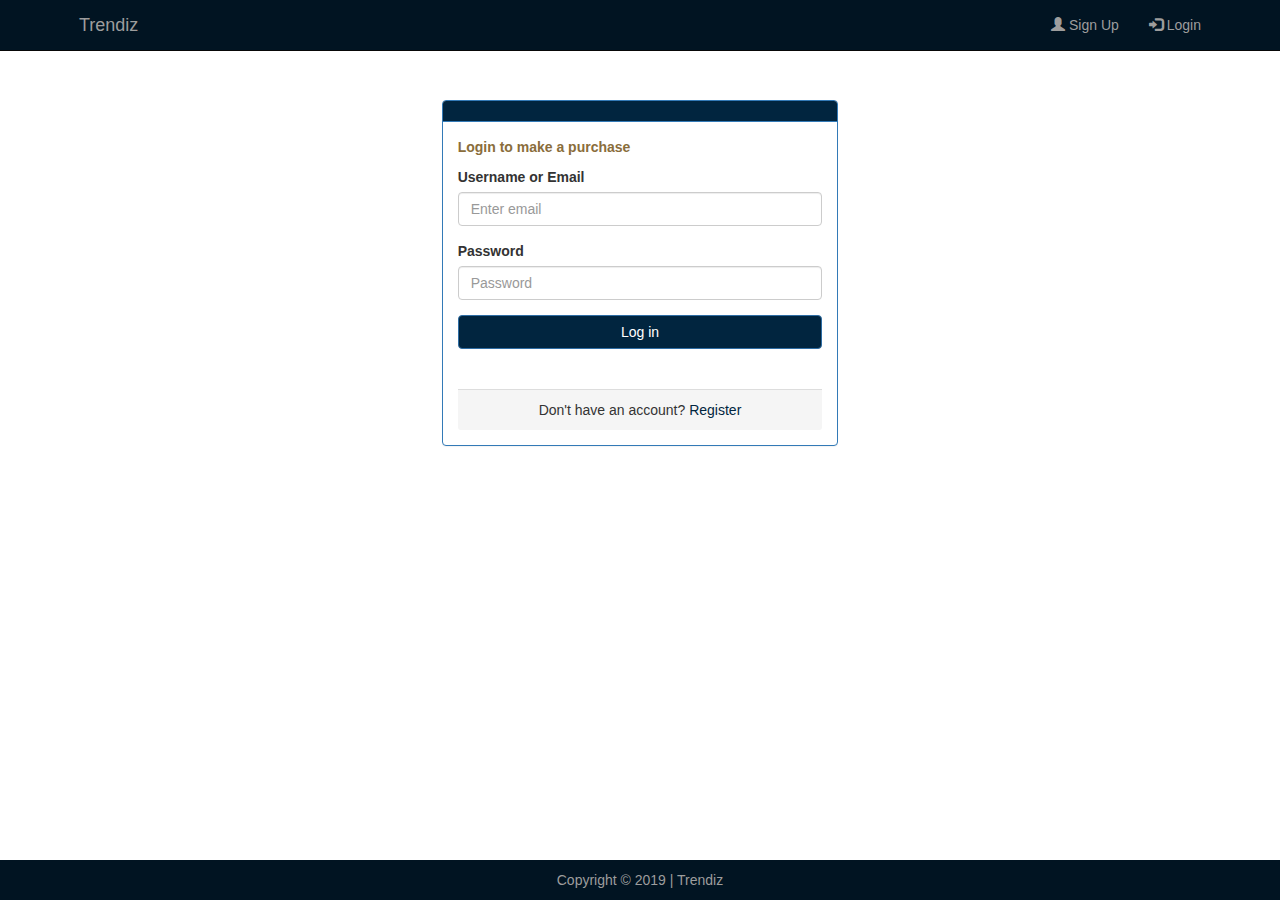
<file: login.html>
<!DOCTYPE html>
<html lang="en">

<head>
    <meta charset="UTF-8">
    <meta name="viewport" content="width=device-width, initial-scale=1.0">
    <meta http-equiv="X-UA-Compatible" content="ie=edge">
    <title>Login</title>

    <!--Latest and minified CSS-->
    <link rel="stylesheet" href="https://maxcdn.bootstrapcdn.com/bootstrap/3.3.7/css/bootstrap.min.css">

    <!--jQuery library-->
    <script src="https://ajax.googleapis.com/ajax/libs/jquery/1.12.4/jquery.min.js"></script>

    <!--Latest compiled and minified JavaScript-->
    <script src="https://maxcdn.bootstrapcdn.com/bootstrap/3.3.7/js/bootstrap.min.js"></script>

    <link rel="stylesheet" type="text/css" href="index.css">

    <style>
        .footer {
            position: absolute;
            bottom: 0;
            color: rgb(157, 157, 157);
            width: 100%;
            height: 40px;
            padding: 10px 0px;
            background-color: #011422;
        }
    </style>
</head>

<body>

    <nav id="headerrr" class="navbar navbar-inverse navbar-fixed-top">
        <div class="container">
            <div class="nav-header">
                <button type="button" class="navbar-toggle" data-toggle="collapse" data-target="#mynavbar">
                    <span class="icon-bar"></span>
                    <span class="icon-bar"></span>
                    <span class="icon-bar"></span>
                </button>
                <a class="navbar-brand" href="index.html">Trendiz</a>
            </div>

            <div class="collapse navbar-collapse" id="mynavbar">

                <ul class="nav navbar-nav navbar-right">
                    <li>
                        <a href="signup.html">
                            <span class="glyphicon glyphicon-user">
                            </span> Sign Up
                        </a>
                    </li>

                    <li>
                        <a href="login.html">
                            <span class="glyphicon glyphicon-log-in">
                            </span> Login
                        </a>
                    </li>
                </ul>
            </div>
        </div>
    </nav>

    <div class="container-fluid" style="margin-top:100px;">
        <div class="row">
            <div class="col-lg-4 col-lg-offset-4 col-md-6 col-md-offset-3">
                <div class="panel panel-primary">
                    <div id="butnn" class="panel-heading">
                    </div>
                    <div class="panel-body">
                        <strong>
                            <p class="text-warning">Login to make a purchase<p>
                        </strong>
                        <form>
                            <div class="form-group">
                                <label for="exampleInputEmail1">Username or Email</label>
                                <input type="email" class="form-control" id="exampleInputEmail1"
                                    placeholder="Enter email">
                            </div>
                            <div class="form-group">
                                <label for="exampleInputPassword1">Password</label>
                                <input type="password" class="form-control" id="exampleInputPassword1"
                                    placeholder="Password">
                            </div>

                            <button id="butnn" type="submit" class="btn btn-primary btn-block">Log in</button> <br> <br>

                            <center>
                                <div class="panel-footer">
                                    Don't have an account? <a id="register" href="signup.html" >Register</a>
                                </div>
                            </center>
                    </div>
                </div>
            </div>

            </form>
        </div>
    </div>
    </div>


    <div class="container footer">
        <center>
            Copyright © 2019 | Trendiz
        </center>
    </div>

</body>

</html>
</file>
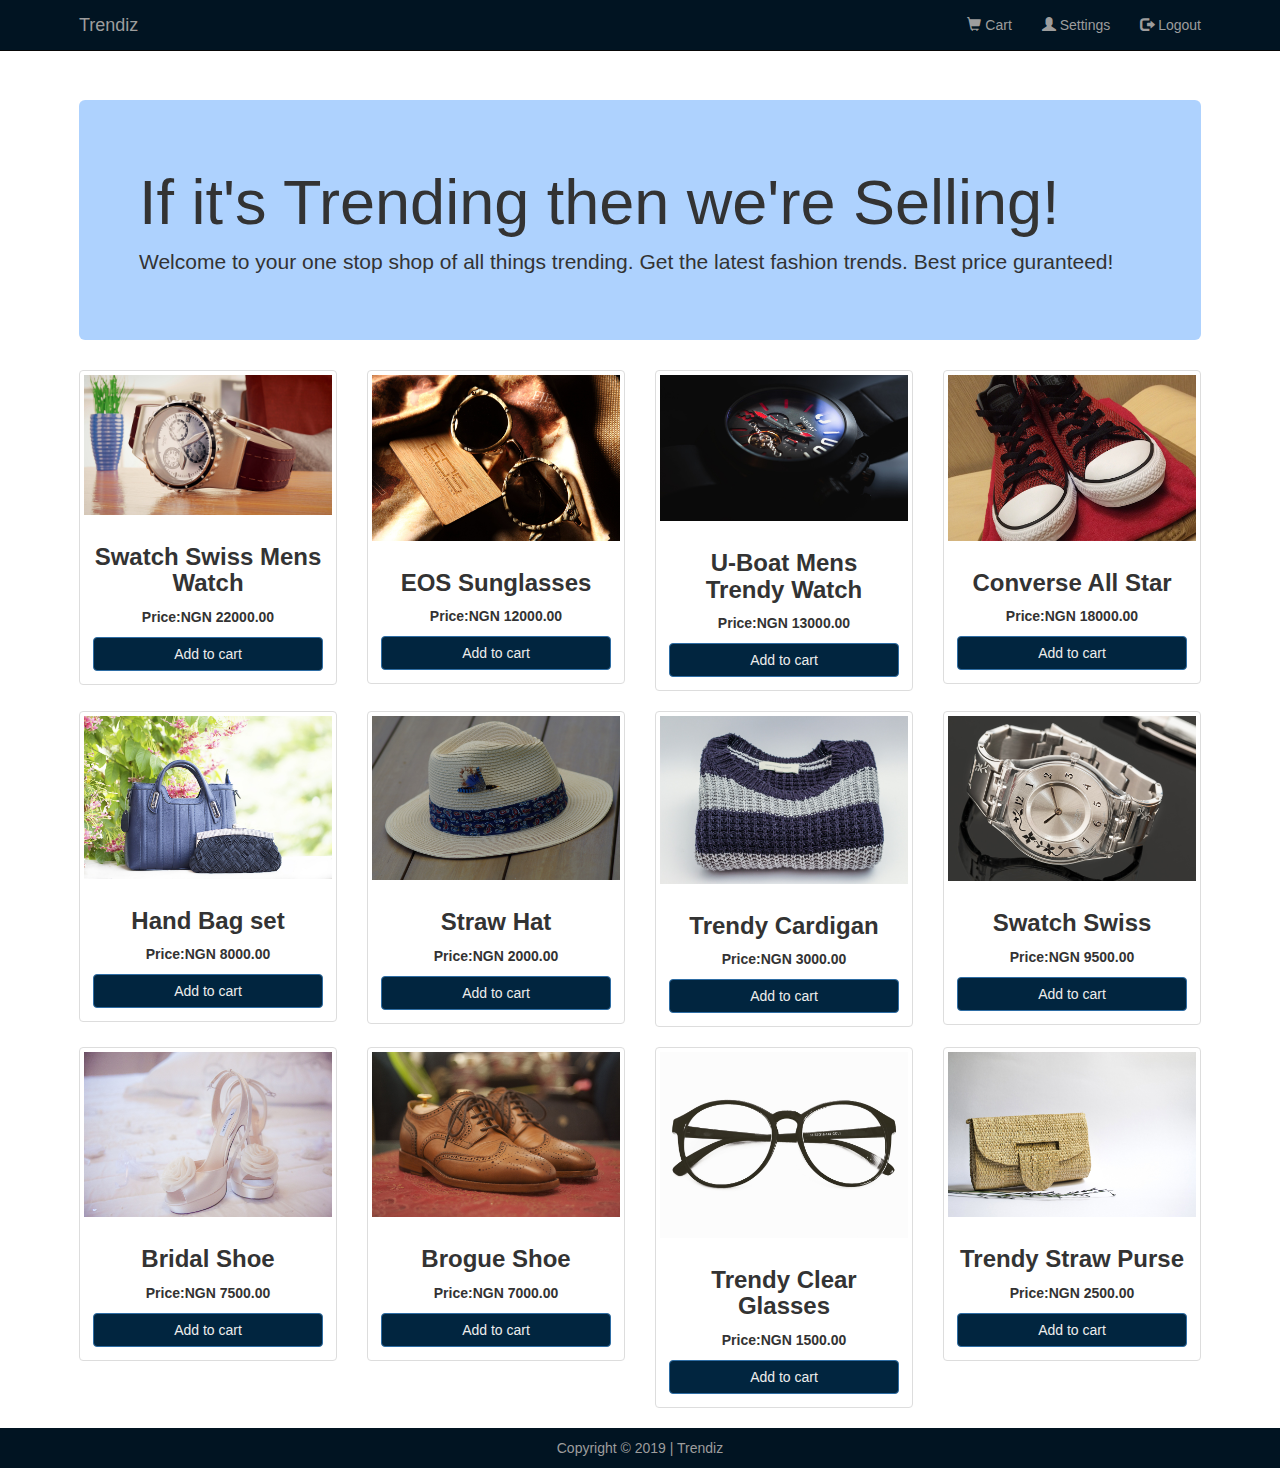
<file: product.html>
<!DOCTYPE html>
<html lang="en">
  <head>
    <meta charset="UTF-8" />
    <meta name="viewport" content="width=device-width, initial-scale=1.0" />
    <meta http-equiv="X-UA-Compatible" content="ie=edge" />
    <title>Products</title>

    <!--Latest and minified CSS-->
    <link
      rel="stylesheet"
      href="https://maxcdn.bootstrapcdn.com/bootstrap/3.3.7/css/bootstrap.min.css"
    />

    <!--jQuery library-->
    <script src="https://ajax.googleapis.com/ajax/libs/jquery/1.12.4/jquery.min.js"></script>

    <!--Latest compiled and minified JavaScript-->
    <script src="https://maxcdn.bootstrapcdn.com/bootstrap/3.3.7/js/bootstrap.min.js"></script>

    <link rel="stylesheet" type="text/css" href="index.css" />
  </head>

  <body>
    <nav id="headerrr" class="navbar navbar-inverse navbar-fixed-top">
      <div class="container">
        <div class="nav-header">
          <button
            type="button"
            class="navbar-toggle"
            data-toggle="collapse"
            data-target="#mynavbar"
          >
            <span class="icon-bar"></span>
            <span class="icon-bar"></span>
            <span class="icon-bar"></span>
          </button>
          <a class="navbar-brand" href="index.html">Trendiz</a>
        </div>

        <div class="collapse navbar-collapse" id="mynavbar">
          <ul class="nav navbar-nav navbar-right">
            <li>
              <a href="cart.html">
                <span class="glyphicon glyphicon-shopping-cart"> </span> Cart
              </a>
            </li>
            <li>
              <a href="settings.html">
                <span class="glyphicon glyphicon-user"> </span> Settings
              </a>
            </li>

            <li>
              <a href="index.html">
                <span class="glyphicon glyphicon-log-out"> </span> Logout
              </a>
            </li>
          </ul>
        </div>
      </div>
    </nav>

    <div class="container">
      <div id="prod" style="margin-top: 100px;" class="jumbotron">
        <h1>If it's Trending then we're Selling!</h1>
        <p>
          Welcome to your one stop shop of all things trending. Get the latest
          fashion trends. Best price guranteed!
        </p>
      </div>
    </div>

    <div class="container">
      <div class="row text-center">
        <div class="cameras col-md-3 col-sm-6">
          <div class="thumbnail">
            <img src="img/5.jpg" alt="wristwatch" />
            <div class="caption">
              <h3 style="font-weight: bold;">Swatch Swiss Mens Watch</h3>
              <p>Price:NGN 22000.00</p>
              <button id="butnn" class="btn btn-primary btn-block">
                <a href="cart.html">Add to cart</a>
              </button>
            </div>
          </div>
        </div>

        <div class="cameras col-md-3 col-sm-6">
          <div class="thumbnail">
            <img src="img/2.jpg" alt="sun glasses" />
            <div class="caption">
              <h3 style="font-weight: bold;">EOS Sunglasses</h3>
              <p>Price:NGN 12000.00</p>
              <button id="butnn" class="btn btn-primary btn-block">
                <a href="cart.html">Add to cart</a>
              </button>
            </div>
          </div>
        </div>

        <div class="cameras col-md-3 col-sm-6">
          <div class="thumbnail">
            <img src="img/3.jpg" alt="wristwatch" />
            <div class="caption">
              <h3 style="font-weight: bold;">U-Boat Mens Trendy Watch</h3>
              <p>Price:NGN 13000.00</p>
              <button id="butnn" class="btn btn-primary btn-block">
                <a href="cart.html">Add to cart</a>
              </button>
            </div>
          </div>
        </div>

        <div class="cameras col-md-3 col-sm-6">
          <div class="thumbnail">
            <img src="img/4.jpg" alt="shoe" />
            <div class="caption">
              <h3 style="font-weight: bold;">Converse All Star</h3>
              <p>Price:NGN 18000.00</p>
              <button id="butnn" class="btn btn-primary btn-block">
                <a href="cart.html">Add to cart</a>
              </button>
            </div>
          </div>
        </div>
      </div>

      <div class="row text-center">
        <div class="watches col-md-3 col-sm-6">
          <div class="thumbnail">
            <img src="img/9.jpg" alt="hand bag" />
            <div class="caption">
              <h3 style="font-weight: bold;">Hand Bag set</h3>
              <p>Price:NGN 8000.00</p>
              <button id="butnn" class="btn btn-primary btn-block">
                <a href="cart.html">Add to cart</a>
              </button>
            </div>
          </div>
        </div>

        <div class="watches col-md-3 col-sm-6">
          <div class="thumbnail">
            <img src="img/10.jpg" alt="hat" />
            <div class="caption">
              <h3 style="font-weight: bold;">Straw Hat</h3>
              <p>Price:NGN 2000.00</p>
              <button id="butnn" class="btn btn-primary btn-block">
                <a href="cart.html">Add to cart</a>
              </button>
            </div>
          </div>
        </div>

        <div class="watches col-md-3 col-sm-6">
          <div class="thumbnail">
            <img src="img/11.jpg" alt="cardigan" />
            <div class="caption">
              <h3 style="font-weight: bold;">Trendy Cardigan</h3>
              <p>Price:NGN 3000.00</p>
              <button id="butnn" class="btn btn-primary btn-block">
                <a href="cart.html">Add to cart</a>
              </button>
            </div>
          </div>
        </div>

        <div class="watches col-md-3 col-sm-6">
          <div class="thumbnail">
            <img src="img/12.jpg" alt="watch" />
            <div class="caption">
              <h3 style="font-weight: bold;">Swatch Swiss</h3>
              <p>Price:NGN 9500.00</p>
              <button id="butnn" class="btn btn-primary btn-block">
                <a href="cart.html">Add to cart</a>
              </button>
            </div>
          </div>
        </div>
      </div>

      <div class="row text-center">
        <div class="shirts col-md-3 col-sm-6">
          <div class="thumbnail">
            <img src="img/8.jpg" alt="bridal shoe" />
            <div class="caption">
              <h3 style="font-weight: bold;">Bridal Shoe</h3>
              <p>Price:NGN 7500.00</p>
              <button id="butnn" class="btn btn-primary btn-block">
                <a href="cart.html">Add to cart</a>
              </button>
            </div>
          </div>
        </div>

        <div class="shirts col-md-3 col-sm-6">
          <div class="thumbnail">
            <img src="img/6.jpg" alt="shoe" />
            <div class="caption">
              <h3 style="font-weight: bold;">Brogue Shoe</h3>
              <p>Price:NGN 7000.00</p>
              <button id="butnn" class="btn btn-primary btn-block">
                <a href="cart.html">Add to cart</a>
              </button>
            </div>
          </div>
        </div>

        <div class="shirts col-md-3 col-sm-6">
          <div class="thumbnail">
            <img src="img/13.jpg" alt="glasses" />
            <div class="caption">
              <h3 style="font-weight: bold;">Trendy Clear Glasses</h3>
              <p>Price:NGN 1500.00</p>
              <button id="butnn" class="btn btn-primary btn-block">
                <a href="cart.html">Add to cart</a>
              </button>
            </div>
          </div>
        </div>

        <div class="shirts col-md-3 col-sm-6">
          <div class="thumbnail">
            <img src="img/14.jpg" alt="purse" />
            <div class="caption">
              <h3 style="font-weight: bold;">Trendy Straw Purse</h3>
              <p>Price:NGN 2500.00</p>
              <button id="butnn" class="btn btn-primary btn-block">
                <a href="cart.html">Add to cart</a>
              </button>
            </div>
          </div>
        </div>
      </div>
    </div>

    <footer id="footerr">
      <div class="container">
        <center>
          Copyright © 2019 | Trendiz
        </center>
      </div>
    </footer>
  </body>
</html>
</file>
<file: index.css>
body {
  width: 100%;
  height: 100%;
  margin: 0%;
}

a {
  color: #ededed;
  text-decoration: none;
  background-color: transparent;
}

.header {
  background-color: #000;
  color: #fff;
  border-color: #080808;
  min-height: 50px;
  border: 1px solid transparent;
}
#headerrr {
  background-color: #011422;
}

.inner-header {
  width: 80%;
  margin: auto;
}

.logo {
  float: left;
  height: 50px;
  padding: 15px;
  font-size: 20px;
  font-weight: bold;
}

.header-links {
  float: right;
  font-size: 14px;
  height: 50px;
  padding: 15px 15px;
  font-size: 16px;
  font-weight: bolder;
}

.content {
  min-height: 600px;
  background-image: url();
}
#prod {
  background: #5ea6fd81;
}

.banner-image {
  padding-bottom: 50px;
  margin-bottom: 20px;
  text-align: center;
  color: #f8f8f8;
  background: url(img/intro-bg_1.jpg) no-repeat center;
  background-size: cover;
}

.inner-banner-image {
  padding-top: 12%;
  width: 80%;
  margin: auto;
}

.banner-content {
  position: relative;
  padding-top: 6%;
  padding-bottom: 6%;
  overflow: hidden;
  margin-bottom: 12%;
  background-color: rgba(0, 0, 0, 0.7);
  max-width: 660px;
}

.button {
  color: #a3d6f3;
  background-color: #01253f;
  border-color: #011727;
  box-shadow: inset 0 3px 5px rgba(0, 0, 0, 0.125);
  padding: 10px 16px;
  font-size: 18px;
  border-radius: 6px;
}
#butnn {
  background-color: #01253f;
}
#register {
  color: #01253f;
}

.container {
  width: 90%;
  margin: auto;
  overflow: hidden;
}

.items {
  width: 30%;
  display: block;
  padding: 4px;
  margin-bottom: 20px;
  line-height: 1.42857143;
  background-color: #fff;
  border: 1px solid #ddd;
  border-radius: 4px;
  float: left;
  margin-left: 1%;
}

.thumbnail {
  display: block;
  max-width: 100%;
  height: auto;
}

.caption {
  color: #000;
  padding: 0px 10px 10px;
  font-weight: bold;
  text-align: center;
}

footer {
  padding: 10px 0;
  background-color: #101010;
  color: #9d9d9d;
  bottom: 0;
  width: 100%;
}
#footerr {
  background-color: #011422;
}

table,
th {
  border-collapse: collapse;
  border-spacing: 10px;
  padding: 10px;
}

td {
  border-style: inset;
  border-top: 5px solid rgb(223, 212, 212);
  border-left: none;
  border-right: none;
  border-bottom: none;
  padding: 10px;
  background-color: rgba(247, 241, 241, 0.801);
}
</file>
